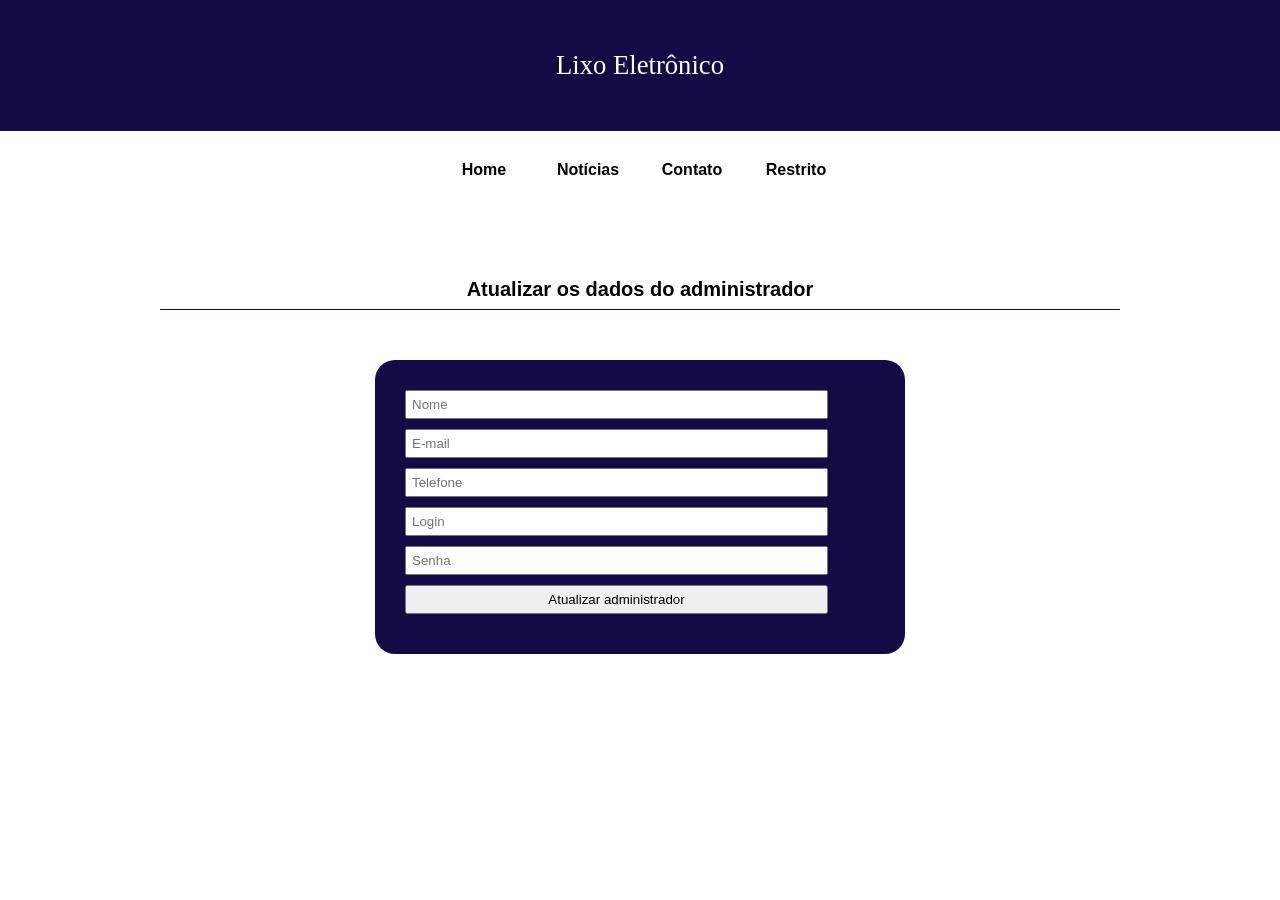
<file: atualizaradministrador.html>
<!DOCTYPE html>
<html lang="pt-BR">
<head>
    <meta charset="UTF-8">
    <meta http-equiv="X-UA-Compatible" content="IE=edge">
    <meta name="viewport" content="width=device-width, initial-scale=1.0">
    <title>Lojinha</title>
    <link rel="stylesheet" href="css/front.css">
</head>
<body>
    <header>
        <h1>Lixo Eletrônico</h1>
    </header>
    
    <nav>
        <ul>
            <li><a href="index.html">Home</a></li>
            <li><a href="noticias.html">Notícias</a></li>
            <li><a href="usuario.html">Contato</a></li>
            <li><a href="restrito.html" class="restrito">Restrito</a></li>
        </ul>
    </nav>

    <main>
        <div id="container">
            <h2>Atualizar os dados do administrador</h2>
            <form onsubmit="return false" id="cadastro">
                <input type="text" id="nome" placeholder="Nome"required>
                <input type="text" id="email" placeholder="E-mail" required>
                <input type="text" id="telefone" placeholder="Telefone" required>
                <input type="text" id="login" placeholder="Login" required>
                <input type="text" id="senha" placeholder="Senha" required>
                <button id="btnAtualizar">Atualizar administrador</button>
            </form>
        </div>
    </main>

<script src="js/atualizaradministrador.js"></script>
</body>

</html>
</file>
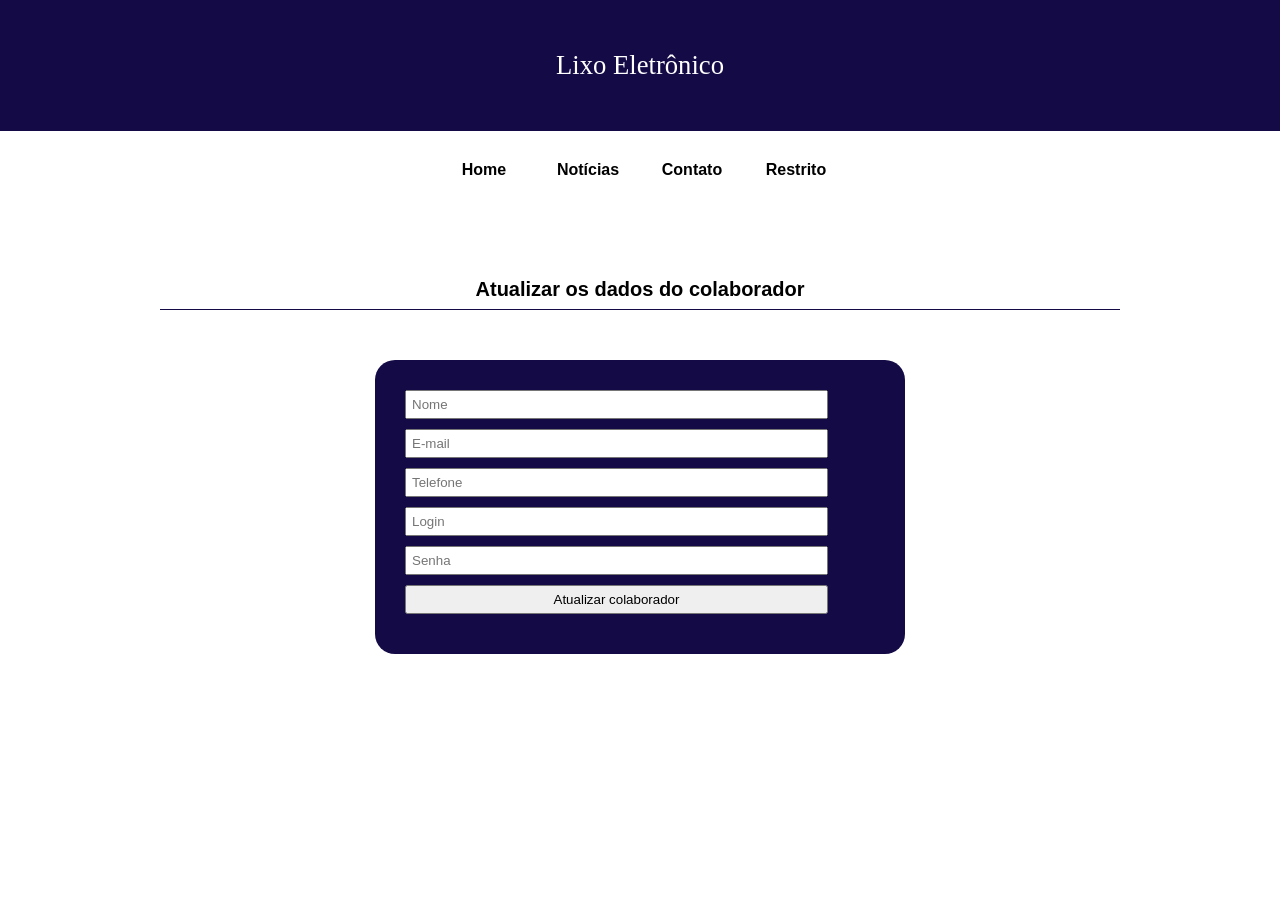
<file: atualizarcolaborador.html>
<!DOCTYPE html>
<html lang="pt-BR">
<head>
    <meta charset="UTF-8">
    <meta http-equiv="X-UA-Compatible" content="IE=edge">
    <meta name="viewport" content="width=device-width, initial-scale=1.0">
    <title>Lojinha</title>
    <link rel="stylesheet" href="css/front.css">
</head>
<body>
    <header>
        <h1>Lixo Eletrônico</h1>
    </header>
    
    <nav>
        <ul>
            <li><a href="index.html">Home</a></li>
            <li><a href="noticias.html">Notícias</a></li>
            <li><a href="usuario.html">Contato</a></li>
            <li><a href="restrito.html" class="restrito">Restrito</a></li>
        </ul>
    </nav>

    <main>
        <div id="container">
            <h2>Atualizar os dados do colaborador</h2>
            <form onsubmit="return false" id="cadastro">
                <input type="text" id="nome" placeholder="Nome"required>
                <input type="text" id="email" placeholder="E-mail" required>
                <input type="text" id="telefone" placeholder="Telefone" required>
                <input type="text" id="login" placeholder="Login" required>
                <input type="text" id="senha" placeholder="Senha" required>
                <button id="btnAtualizar">Atualizar colaborador</button>
            </form>
        </div>
    </main>

<script src="js/atualizarcolaborador.js"></script>
</body>

</html>
</file>
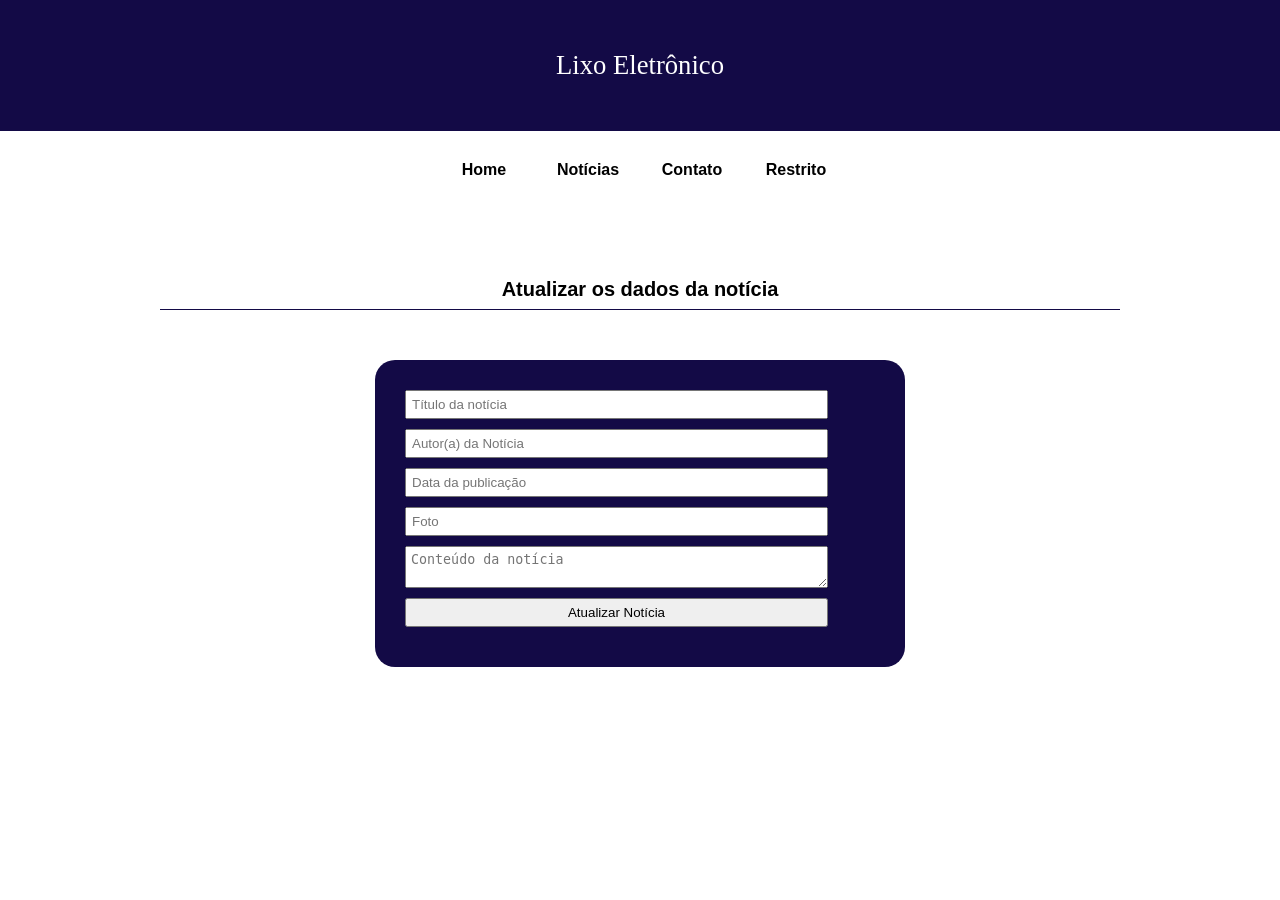
<file: atualizarnoticia.html>
<!DOCTYPE html>
<html lang="pt-BR">
<head>
    <meta charset="UTF-8">
    <meta http-equiv="X-UA-Compatible" content="IE=edge">
    <meta name="viewport" content="width=device-width, initial-scale=1.0">
    <title>Lixo Eletrônico</title>
    <link rel="stylesheet" href="css/front.css">
</head>
<body>
    <header>
        <h1>Lixo Eletrônico</h1>
    </header>
    <nav>
        <ul>
            <li><a href="index.html">Home</a></li>
            <li><a href="noticias.html">Notícias</a></li>
            <li><a href="usuario.html">Contato</a></li>
            <li><a href="restrito.html" class="restrito">Restrito</a></li>
        </ul>
    </nav>
    <main>
        <div id="container">
            <h2>Atualizar os dados da notícia</h2>
            <form onsubmit="return false" id="cadastro">
                <input type="text" id="titulonoticia" placeholder="Título da notícia"required>
                <input type="text" id="autornoticia" placeholder="Autor(a) da Notícia" required>
                <input type="text" id="datapublicacao" placeholder="Data da publicação" required>
                <input type="text" id="foto" placeholder="Foto" required>
                <textarea id="texto" placeholder="Conteúdo da notícia"></textarea>
                <button id="btnAtualizar">Atualizar Notícia</button>
            </form>
        </div>
    </main>

<script src="js/atualizarnoticia.js"></script>
</body>

</html>
</file>
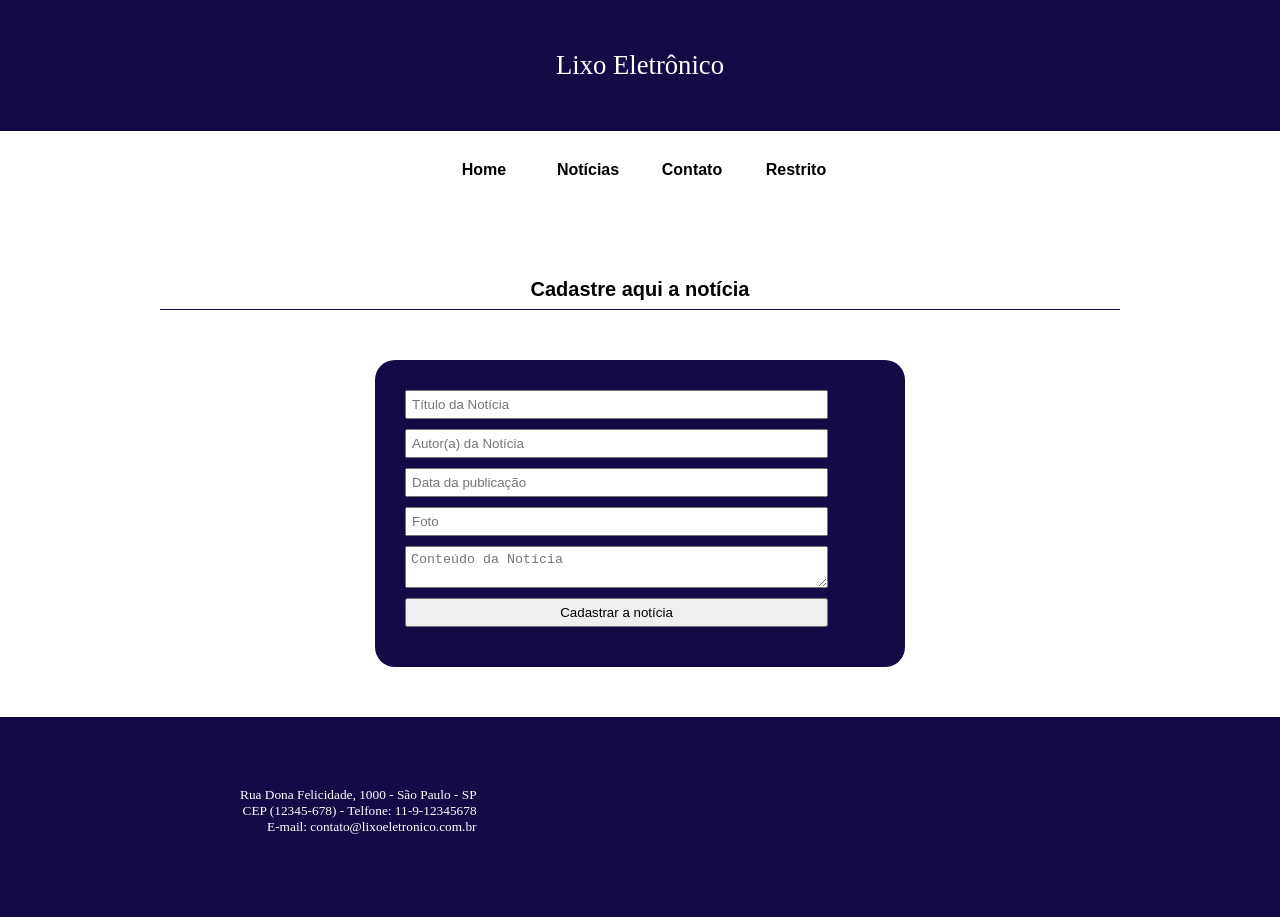
<file: cadastronoticia.html>
<!DOCTYPE html>
<html lang="pt-BR">
<head>
    <meta charset="UTF-8">
    <meta http-equiv="X-UA-Compatible" content="IE=edge">
    <meta name="viewport" content="width=device-width, initial-scale=1.0">
    <title>Lixo Eletrônico</title>
    <link rel="stylesheet" href="css/front.css">
</head>
<body>
    <header>
        <h1>Lixo Eletrônico</h1>
    </header>
    <nav>
        <ul>
            <li><a href="index.html">Home</a></li>
            <li><a href="noticias.html">Notícias</a></li>
            <li><a href="usuario.html">Contato</a></li>
            <li><a href="restrito.html" class="restrito">Restrito</a></li>
        </ul>
    </nav>
    <main>
        <div id="container">
            <h2>Cadastre aqui a notícia</h2>
            <form onsubmit="return false" id="cadastro">
                <input type="text" id="titulonoticia" placeholder="Título da Notícia"required>
                <input type="text" id="autornoticia" placeholder="Autor(a) da Notícia" required>
                <input type="text" id="datapublicacao" placeholder="Data da publicação" required>
                <input type="text" id="foto" placeholder="Foto" required>
                <textarea id="texto" placeholder="Conteúdo da Notícia"></textarea>
                <button id="btnCadastrar">Cadastrar a notícia</button>
            </form>
        </div>
    </main>
    <footer>
        <div id="end">
            <p>Rua Dona Felicidade, 1000 - São Paulo - SP</p>
            <p>CEP (12345-678) - Telfone: 11-9-12345678</p>
            <p>E-mail: contato@lixoeletronico.com.br</p>
        </div>
          <div id="redes">
            <nav>
                <ul>
                    <li><a href="http://www.facebook.com"><i class="fab fa-facebook-square"></i></a></li>
                    <li><a href="http://www.instagram.com"><i class="fab fa-instagram-square"></i></a></li>
                    <li><a href="http://www.youtube.com"><i class="fab fa-youtube-square"></i></a></li>
                </ul>
            </nav>
        </div>
    </footer>
<script src="js/cadastronoticia.js"></script>
</body>

</html>
</file>
<file: css/front.css>
*{
    margin: 0;
    padding: 0;
    box-sizing: border-box;
}

header{
    padding:50px 0px;
    border-bottom: px solid #eee;
    background-color: rgb(19, 10, 70);
}
header h1{
    color: #fff;
    text-align: center;
    font-family: Verdana;
    font-size: 20pt;
    font-weight: lighter;
}
nav{
    padding: 20px 0px;
    text-align: center;
}
nav ul{
    list-style: none;
}
nav ul li{
    display: inline-block;
    width: 100px;
    padding: 10px 0px;
    text-align: center;
}
nav ul li a {
    font-weight: bold;
    font-family: arial;
    text-decoration: none;
    color:black
}
main{
    margin:0px 100px;
    padding: 10px;   
}
main #container{
    font-family: arial;
    line-height: 30pt;
    text-align: justify;
}
main #container img{
    display: block;
    width: 300px;
    height: 300px;
    margin: 10px auto;
}
main p {
    /* trabalhar o bloco do texto, reduzir a margem esquerda e direita */
    margin-left: 100px;
    margin-right: 100px;
    /* entre um parágrafo e o outro colocar um margem inferior, distanciamento entre os parágrafos */
    margin-bottom: 30px;
    /* justificado */
    text-align: justify;
    font-size: 12pt;
    /* altura da linha (efeito de espaçamento entre linhas)*/ 
    line-height: 25pt;
    font-family: arial;
  }
  main h2 {
    font-family: arial;
    font-size: 15pt;
    margin: 50px;
    /* uma linha fina */
    border-bottom: rgb(19, 10, 70) 1px solid;
    text-align: center;
  }

  main #restrito ul li a{
    font-family: arial;
    font-weight: bold;
    font-size: 12pt;
    text-decoration: none;
    color:#fff;
    background-color: rgb(19, 10, 70);
    -webkit-border-radius: 20px;
    -moz-border-radius: 20px;
    border-radius: 20px;
    color: #FFFFFF;
    padding: 25px;
    -webkit-box-shadow: 1px 1px 20px 0 #000000;
    -moz-box-shadow: 1px 1px 20px 0 #000000;
    box-shadow: 1px 1px 20px 0 #000000;
    text-shadow: 1px 1px 20px #000000;
    border: solid #337FED 1px;
    text-decoration: none;
    display: inline-block;
    cursor: pointer;
    text-align: center;
   
  
  }
  main #restrito ul li{
  background-color: #fff;
  display: inline-block;
  margin: 25px 50px 40px ;
  padding: 0px;
  transition: ease 0.5s;
  text-align: center;
  align-items: center;

}
/* ===================FOOTER - HOME ========================= */
footer {
    background-color: rgb(19, 10, 70);
    /* aplicar margem interna */
    padding: 40px;
    /* empurra a caixa para baixo */
    padding-top: 60px;
    /* altura do rodapé */
    height: 200px;
  }
  /* Para fazer uma formatação em uma tag que tenha um 
    id definido é necessário que você adicione um sustenido 
    (#) ao início do nome do id. Neste caso nossa div tem id 
    chamado end, então aplicamos desta forma: #end  */
  footer #end {
    color: #fff;
    font-family: verdana;
    font-size: 10pt;
    float: left;
    /* onde começa e onde termina 
     border: solid 1px green; */
  }
  footer #end{
    text-align: right;
    padding-right: 50px;
    padding-top: 10px;
    margin-left: 200px;

}

footer #redes ul{
    /* para tirar as bolinhas */
    list-style: none;
}

footer #redes ul li{
    display: inline-block;
}

footer #redes ul li a{
    color: #fff;
    text-decoration: none;
}
footer #redes ul li a i{
    font-size: 45px;
    color: #fff;
    padding-bottom: 40px;
    float: right;
}

/* ===================FORMULÁRIO DE CADASTRO DAS NOTÍCIAS ========================= */

main #container #cadastro{
    width:50%;
    padding:30px;
    background-color: rgb(19, 10, 70);
    /* alinhar ao centro  */
    margin: 0 auto;
    margin-bottom: 40px;
    -webkit-border-radius: 20px;
    -moz-border-radius: 20px;
    border-radius: 20px;
}
main #container #cadastro input, 
main #container #cadastro textarea, 
main #container #cadastro button{
    display: block;
    margin-bottom: 10px;
    width: 90%;
    padding: 5px;
   
}

/* =================== LISTA DE NOTÍCIAS ========================= */

main #container #listarNoticias{
    display:flex;
    flex-direction: row;
    flex-wrap: wrap;
    width: 70%;
    padding: 10px;
    /* border: 1px solid red; */
    margin: 0 auto;
}
main #container #listarNoticias #noticia{
    width: 30%;
    height: auto;
    text-align: center;
    margin:10px;
}

#materia{
display:none;

} 

 
main #container #linha #foto{
   width: 20px;
   height: 20px;
   padding: 0px 0px 0px 0px;

}  

main #container #linha #foto,
main #container #linha #titulonoticia,
main #container #linha #autornoticia,
main #container #linha #datapublicacao,
main #container #linha #texto,
main #container #linha #atualizar,
main #container #linha #apagar{
    font-family: arial;
    padding-top: 10px;
    text-align: center;
    width: auto;
    height: auto;
    padding-right: 20px;
    padding-bottom: 20px;
    padding-top: 20px;
    flex: 1;
    padding-top: 10px;
    text-align: center;  
    align-items: center;
    justify-content: center;
       
}

main #container #linha #atualizar,
main #container #linha #apagar{
    margin-left: 650px;
    text-align: center;  
    align-items: center;
    justify-content: center;
   
}
main #container #linha #apagar{
    margin-left: 60px;
    text-align: center;  
    align-items: center;
    justify-content: center;
   
}

main #container #linha #foto img{
    width: 15%;
    height: auto;
}

#fundo h3 {
    font-family: arial;
    font-size: 15pt;
    position: absolute;
    bottom: 380px;
    text-align: center;
   
  }
#fundo{
    width: 500px;
    height: 500px;
    margin: 100px auto;
    background-image: url("../images/fundo.gif");
    background-position: center center;
    font-family: arial;
    font-size: 20pt;
    text-align: center;
}
main #container #linha #atualizar a,
main #container #linha #apagar a{
    font-family: arial;
    font-weight: bold;
    font-size: 12pt;
    text-decoration: none;
    color:#fff;
    background-color: rgb(19, 10, 70);
    -webkit-border-radius: 15px;
    -moz-border-radius: 15px;
    border-radius: 15px;
    color: #FFFFFF;
    padding: 20px;
    -webkit-box-shadow: 1px 1px 15px 0 #000000;
    -moz-box-shadow: 1px 1px 15px 0 #000000;
    box-shadow: 1px 1px 15px 0 #000000;
    text-shadow: 1px 1px 15px #000000;
    border: solid #337FED 1px;
    text-decoration: none;
    display: inline-block;
    cursor: pointer;
    text-align: center;
    margin-bottom: 10px;
   

}
main #container #linha #nome,
main #container #linha #email,
main #container #linha #telefone,
main #container #linha #login,
main #container #linha #senha,
main #container #linha #atualizar,
main #container #linha #apagar{
    font-family: arial;
    padding-top: 10px;
    text-align: center;
    width: auto;
    height: auto;
    display: inline-block;
    position: relative;
    padding-left: 20px;
    padding-right: 20px;
    padding-bottom: 20px;
    padding-top: 20px;

}

main #container #linha #nome,
main #container #linha #email,
main #container #linha #telefone,
main #container #linha #assunto,
main #container #linha #mensagem,
main #container #linha #apagar{
    font-family: arial;
    padding-top: 10px;
    text-align: center;
    width: auto;
    height: auto;
    display: inline-block;
    position: relative;
    padding-left: 20px;
    padding-right: 20px;
    padding-bottom: 20px;
    padding-top: 20px;

}
</file>
